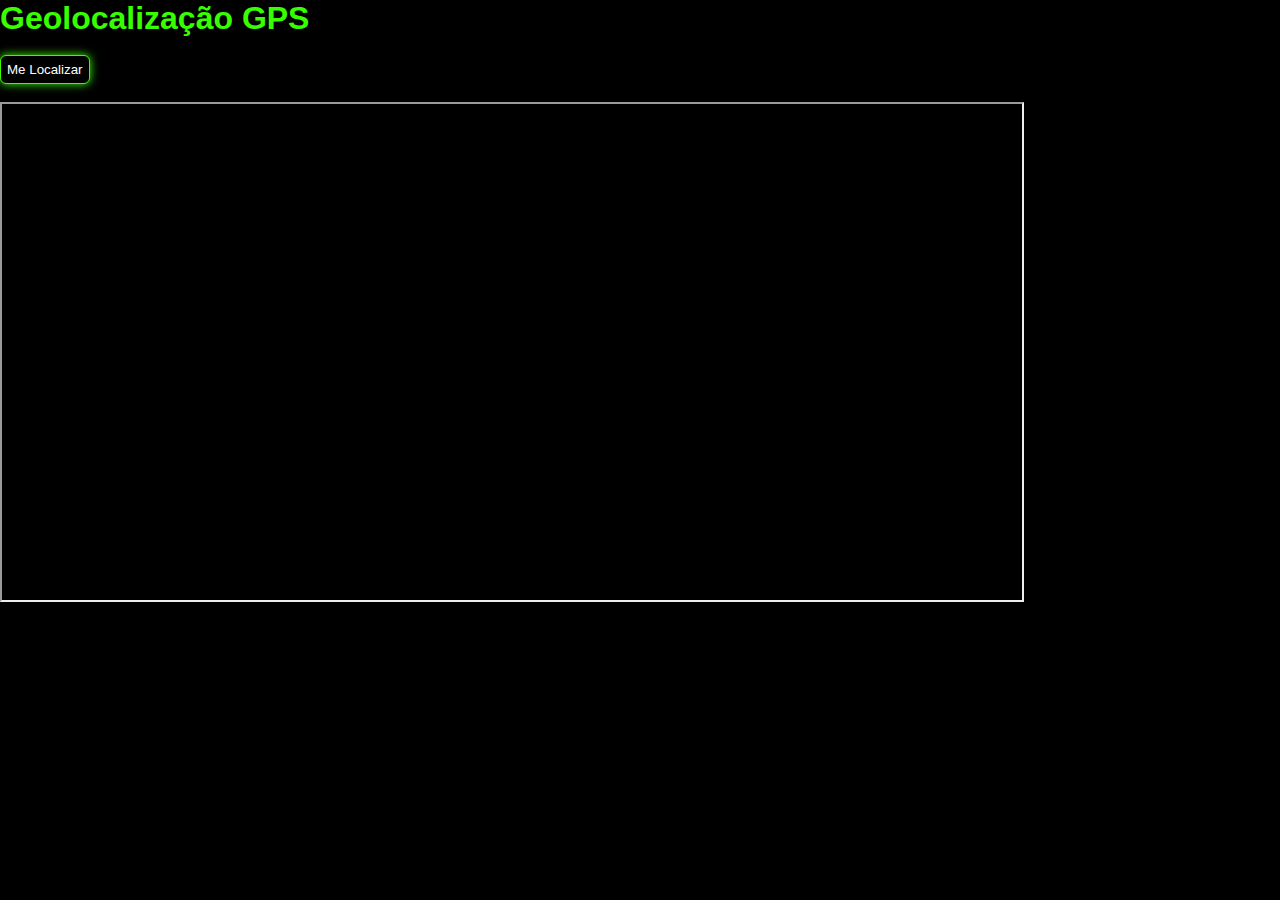
<file: index.html>
<!DOCTYPE html>
<html lang="pt-br">
<head>
    <meta charset="UTF-8">
    <meta name="viewport" content="width=device-width, initial-scale=1.0">
    <title>Geolocalização</title>
    <link rel="stylesheet" href="css/style.css">
</head>
<body>
        <h1>Geolocalização GPS</h1>
        <br>
        <button id="botao_geo">Me Localizar</button>
        <div class="local_geo">
        
        </div>
        <br>
        <iframe src="" id="mapa" width="1024" height="500px"></iframe>




    <script>
        const botao = document.getElementById("botao_geo");
        const local = document.querySelector(".local_geo");
        const mapa = document.getElementById("mapa");
        
        botao.addEventListener("click", () => {
            if ("geolocation" in navigator) {
                navigator.geolocation.getCurrentPosition((position => {
                    console.log("Clicou no botão");
                    const {latitude, longitude} = position.coords;
                    local.textContent = `Latitude: ${latitude}, Longitude: ${longitude}`;
                    mapa.src = `https://www.google.com/maps?q=${latitude},${longitude}&output=embed`;
                }, error => {
                    alert("Erro ao obter localização!");
                }
            ));
            } else {
                alert("Geolocalização não disponível!");
            }
        })
    </script>
</body>
</html>
</file>
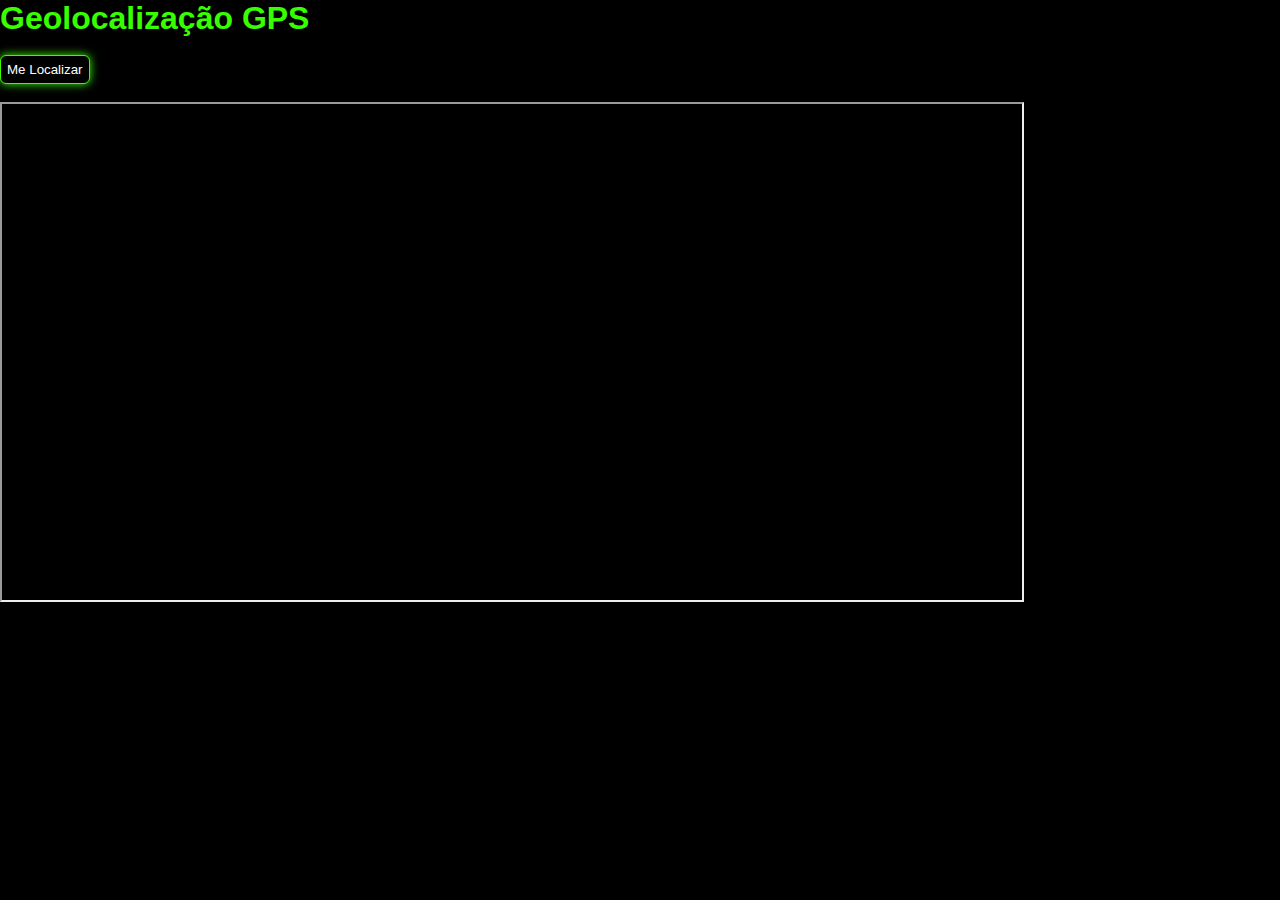
<file: local.html>
<!DOCTYPE html>
<html lang="pt-br">
<head>
    <meta charset="UTF-8">
    <meta name="viewport" content="width=device-width, initial-scale=1.0">
    <title>Geolocalização</title>
    <link rel="stylesheet" href="css/style.css">
</head>
<body>
        <h1>Geolocalização GPS</h1>
        <br>
        <button id="botao_geo">Me Localizar</button>
        <div class="local_geo">
        
        </div>
        <br>
        <iframe src="" id="mapa" width="1024" height="500px"></iframe>




    <script>
        const botao = document.getElementById("botao_geo");
        const local = document.querySelector(".local_geo");
        const mapa = document.getElementById("mapa");
        
        botao.addEventListener("click", () => {
            if ("geolocation" in navigator) {
                navigator.geolocation.getCurrentPosition((position => {
                    console.log("Clicou no botão");
                    const {latitude, longitude} = position.coords;
                    local.textContent = `Latitude: ${latitude}, Longitude: ${longitude}`;
                    mapa.src = `https://www.google.com/maps?q=${latitude},${longitude}&output=embed`;
                }, error => {
                    alert("Erro ao obter localização!");
                }
            ));
            } else {
                alert("Geolocalização não disponível!");
            }
        })
    </script>
</body>
</html>
</file>
<file: css/style.css>
*{
    font-family: Arial, Helvetica, sans-serif;
    margin: 0;
    padding: 0;
    box-sizing: border-box;
    background-color: #000000;
    color: #37ff00;
}

video{
    width: 50%;
    box-shadow: 0 0 15px #37ff00;
    border-radius: 24px;
}

select{
    padding: 6px;
    border-radius: 6px;
}
button{
    border: 1px solid #37ff00;
    padding: 6px;
    border-radius: 6px;
    background-color: #000000;
    color: #ffffff;
    cursor: pointer;
    box-shadow: 0 0 10px #37ff00;
    transition: .5s;
}
button:hover{
    background-color: #37ff00;
    color: #000000;
}
canvas{
    box-shadow: 0 0 10px #37ff00;
    border-radius: 24px;
}
</file>
